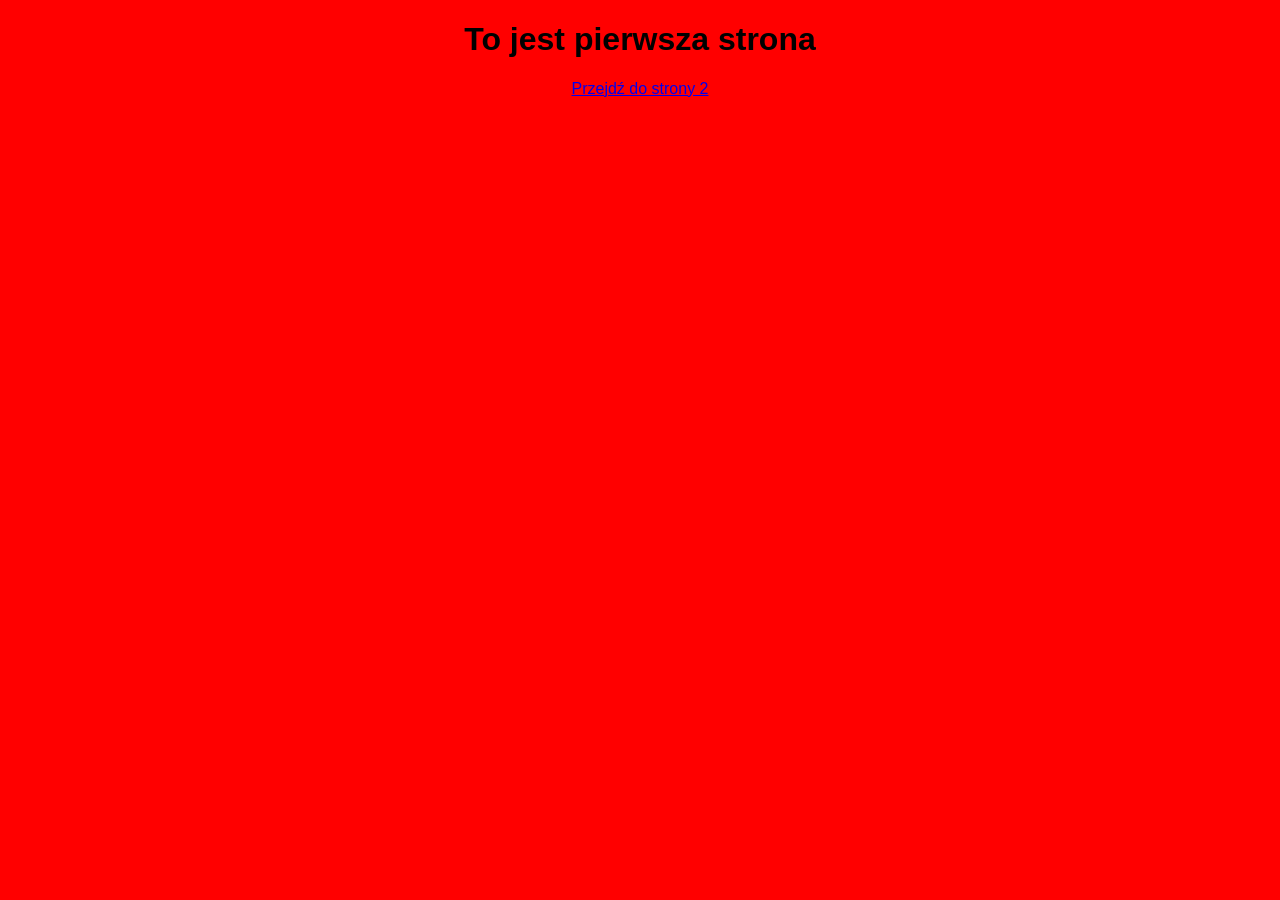
<file: index.html>
<!DOCTYPE html>
<html>
<head>
    <title>Strona 1</title>
    <link rel="stylesheet" href="style.css">
</head>
<body>

<h1>To jest pierwsza strona</h1>

<a href="strona2.html">Przejdź do strony 2</a>

<script src="script.js"></script>
</body>
</html>
</file>
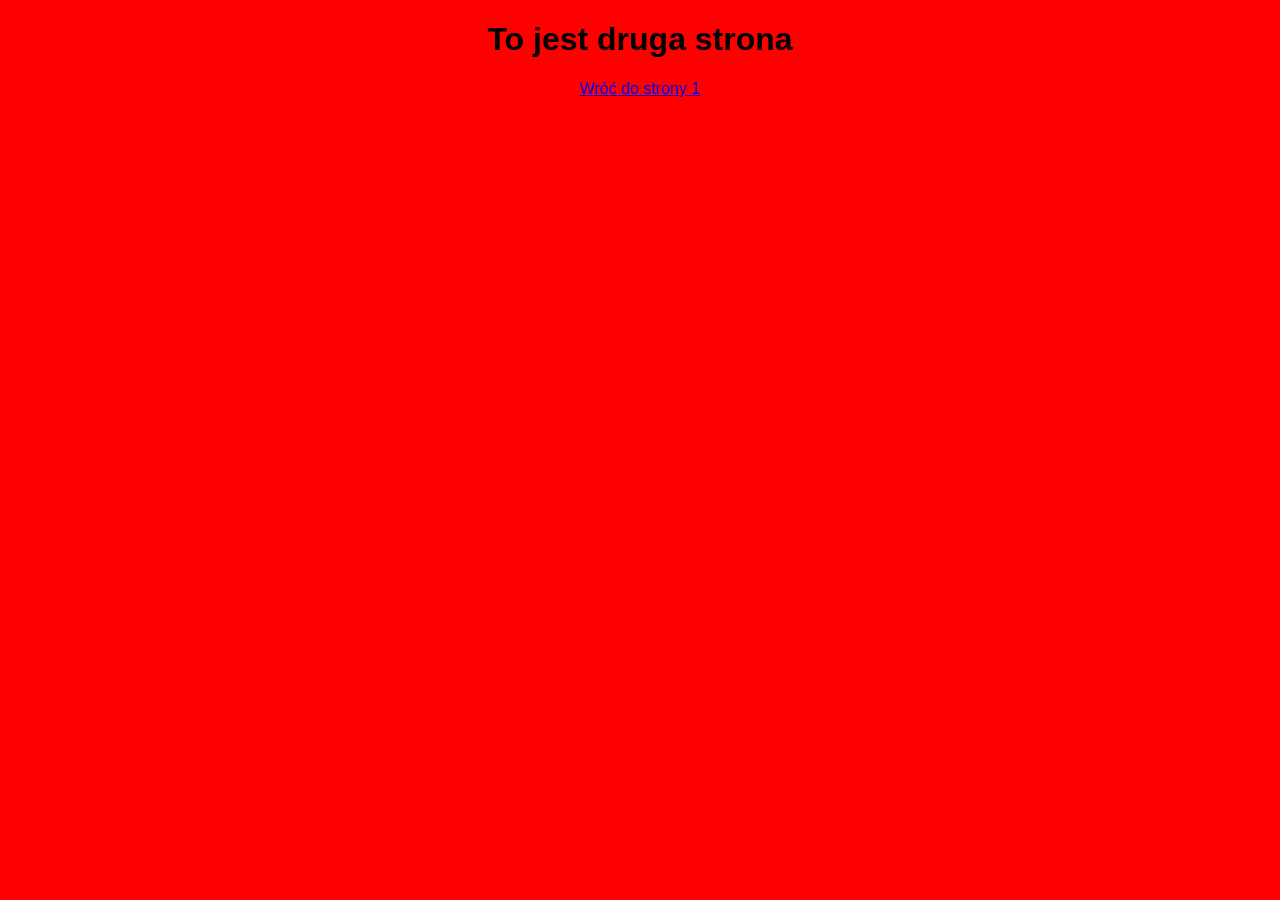
<file: strona2.html>
<!DOCTYPE html>
<html>
<head>
    <title>Strona 2</title>
    <link rel="stylesheet" href="style.css">
</head>
<body>

<h1>To jest druga strona</h1>

<a href="index.html">Wróć do strony 1</a>

<script src="script.js"></script>
</body>
</html>
</file>
<file: style.css>
body {
    text-align: center;
    font-family: Arial;
    background-color: red;
}
</file>
